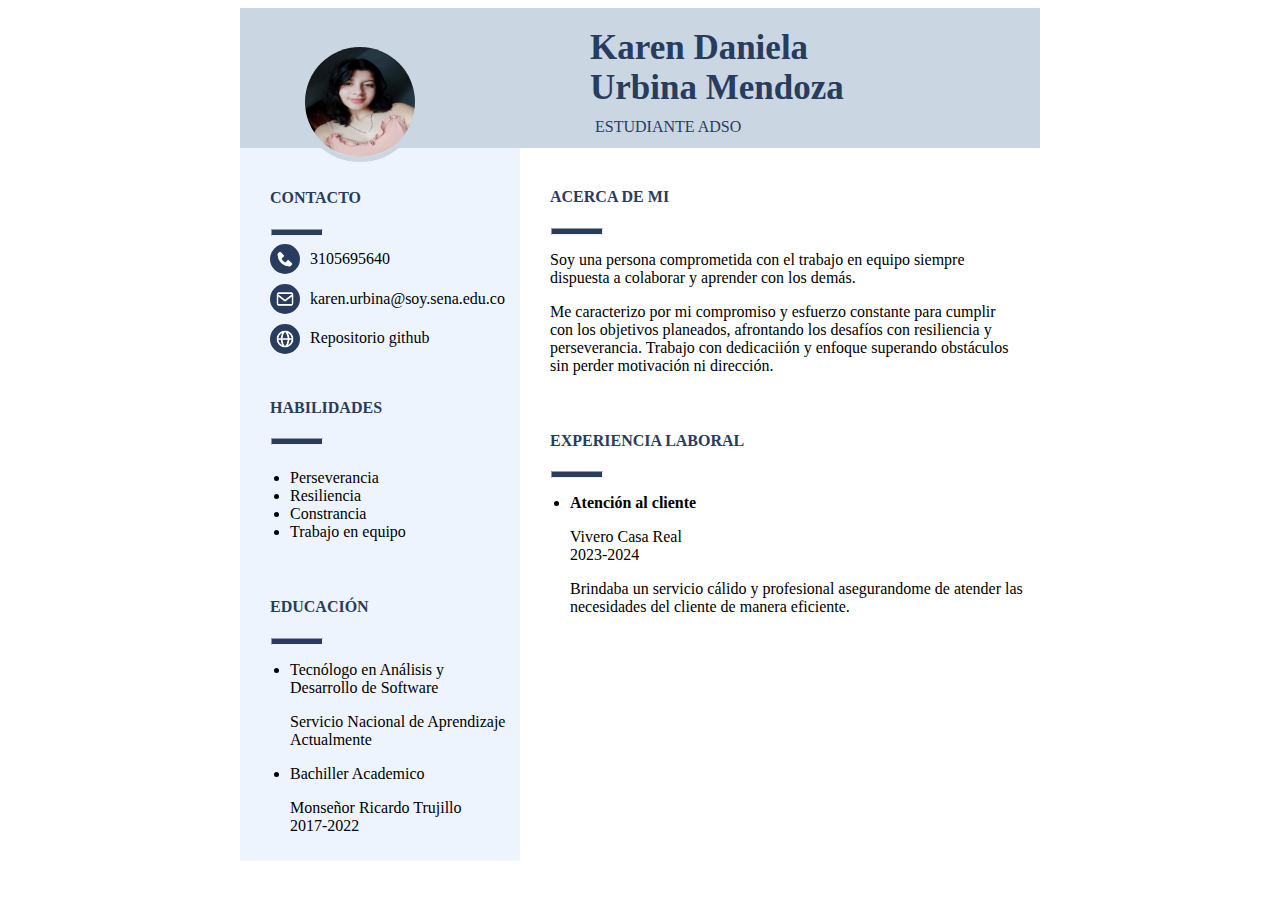
<file: index.html>
<!DOCTYPE html>
<html lang="en">
<head>
    <meta charset="UTF-8">
    <meta name="viewport" content="width=device-width, initial-scale=1.0">
    <title>Document</title>
    <link rel="stylesheet" href="Estilo/HojaVida.css">
</head>
<body>
    <div class="container">    
        <header>
        <nav>
            
            <span class="nombre">
                <h1 class="nom">Karen Daniela<br>Urbina Mendoza</h1>
                <p class="cargo">ESTUDIANTE ADSO</p>
            </span>
        </nav>
        </header>

         <span class="todo">

        <span class="parteazul">
            <span>
                <img class="aguacatico" src="Media/foto2.jpeg" alt="">
            </span>
            <span class="contacto">
                <div class="letralin">
                <h4>CONTACTO</h4>
                <hr>
                </div>

                <span class="telcon">
                <span class="telefono">
                    <img class="imgtelefono" src="Media/telefono.png" alt="telefono">
                </span>
                <span class="numero">
                    <p>3105695640</p>
                </span>
                 </span>
        
               <span class="telcon">
                <span class="">
                    <img class="imgmensaje" src="Media/mensaje.png" alt="mensaje">
                </span>
                <span class="correo">
                    <p>karen.urbina@soy.sena.edu.co</p>
                </span>
               </span>
        
               <span class="telcon">
                <span class="mundo">
                    <img class="imginternet" src="Media/internet.png" alt="">
                </span>
                <span >
                    <a class="sitio" href="https://github.com/karendu19?tab=repositories">Repositorio github</a>
                </span>
               </span>
        
            </span>
        
            <span class="habilidades">
                <div class="letralin">
                <h4>HABILIDADES</h4>
                <hr>
                </div>
                <span>
                    <ul>
                        <li>Perseverancia</li>
                        <li>Resiliencia</li>
                        <li>Constrancia</li>
                        <li>Trabajo en equipo</li>
                    </ul>
                    
                </span>
            </span>
        
            <span class="educacion">
                <div class="letralin">
                <h4>EDUCACIÓN</h4>
                <hr>
                </div>
                <ul>
                    <li>Tecnólogo en Análisis y Desarrollo de Software</li>
                    <p>Servicio Nacional de Aprendizaje<br> Actualmente</p>

                    <li>Bachiller Academico</li>
                    <p>Monseñor Ricardo Trujillo <br> 2017-2022</p>
        
                </ul>
            </span>
        
            </span>

        <span class="parteblanca">
            <span class="acercademi">
            <div  class="letralin">        
            <h4>ACERCA DE MI</h4>
            <hr>
            </div>

            <p class="textoa">Soy una persona comprometida con el trabajo en equipo siempre dispuesta a colaborar y aprender con los demás.</p>
            <p class="textoa">Me caracterizo por mi compromiso y esfuerzo constante para cumplir con los objetivos planeados, afrontando los desafíos con resiliencia y perseverancia. Trabajo con dedicaciión y enfoque superando obstáculos sin perder motivación ni dirección.</p>

            </span>

            <span class="experiencialaboral">
                <div class="letralin">
                <h4>EXPERIENCIA LABORAL</h4>
                <hr>
                </div>
                <div class="textolis">
                <ul>
                    <li><b>Atención al cliente</b></li>
                    <p>Vivero Casa Real<br>2023-2024</p>
                    <p>Brindaba un servicio cálido y profesional asegurandome de atender las necesidades del cliente de manera  eficiente.</p>
                </ul>

                <!-- <ul>
                    <li><b>Área de contabilidad</b></li>
                    <p>empresa borcelle <br>2024</p>
                    <p>Lorem ipsum dolor sit amet consectetur adipisicing elit. Libero vero quae iste asperiores laudantium officiis fuga explicabo vel incidunt dicta cum dolor facere, quia sint soluta laboriosam voluptatum, ut quaerat!</p>
                </ul>

                <ul>
                    <li><b>Área de contabilidad </b></li>
                    <p>empresa borcelle <br>2024</p>
                    <p>Lorem ipsum dolor sit amet consectetur adipisicing elit. Libero vero quae iste asperiores laudantium officiis fuga explicabo vel incidunt dicta cum dolor facere, quia sint soluta laboriosam voluptatum, ut quaerat!</p>
                </ul> -->
            </div>
            
            </span>
        </span>
        

    
    </span>
</div>


</body>
</html>
</file>
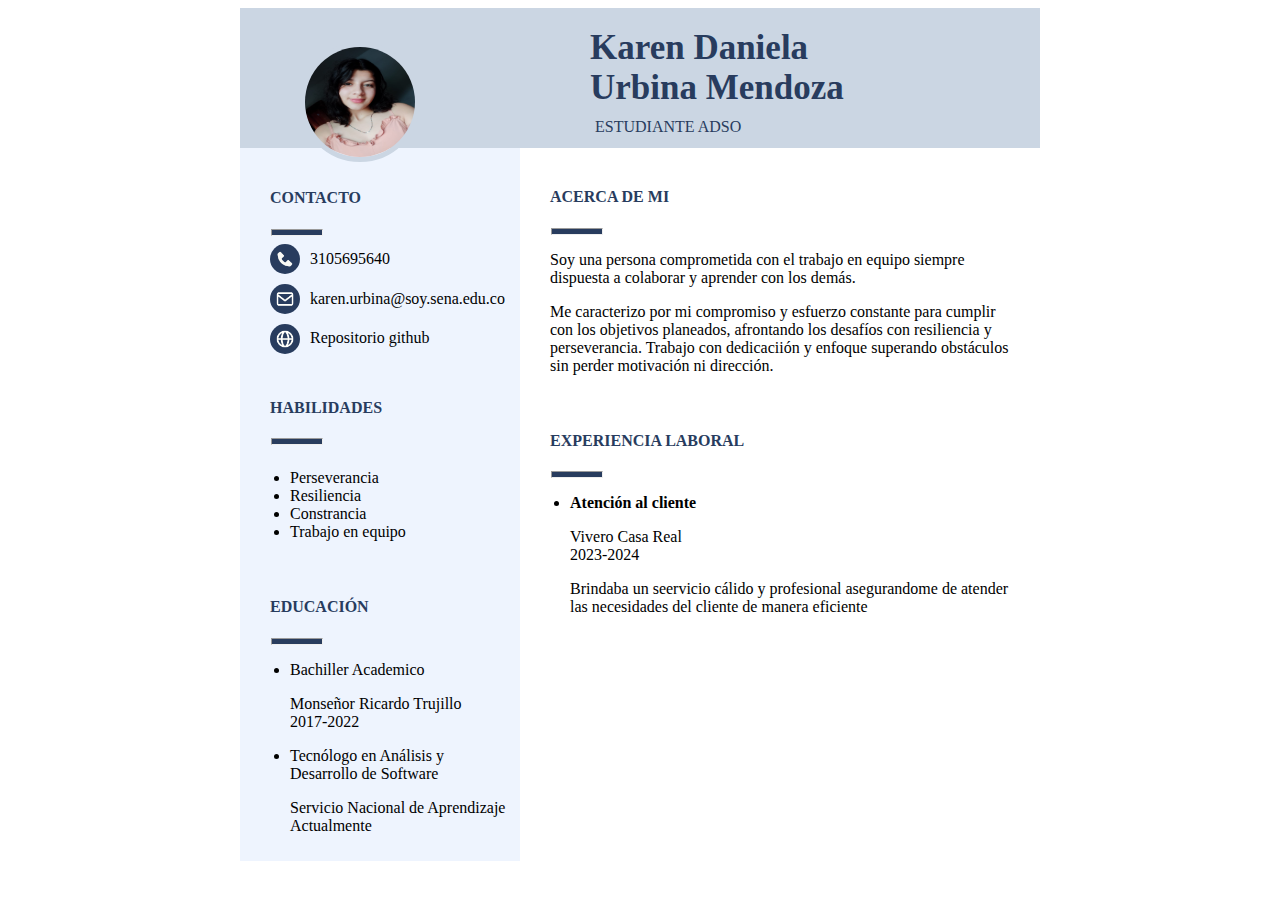
<file: HojaVida.html>
<!DOCTYPE html>
<html lang="en">
<head>
    <meta charset="UTF-8">
    <meta name="viewport" content="width=device-width, initial-scale=1.0">
    <title>Document</title>
    <link rel="stylesheet" href="Estilo/HojaVida.css">
</head>
<body>
    <div class="container">    
        <header>
        <nav>
            
            <span class="nombre">
                <h1 class="nom">Karen Daniela<br>Urbina Mendoza</h1>
                <p class="cargo">ESTUDIANTE ADSO</p>
            </span>
        </nav>
        </header>

         <span class="todo">

        <span class="parteazul">
            <span>
                <img class="aguacatico" src="Media/foto2.jpeg" alt="">
            </span>
            <span class="contacto">
                <div class="letralin">
                <h4>CONTACTO</h4>
                <hr>
                </div>

                <span class="telcon">
                <span class="telefono">
                    <img class="imgtelefono" src="Media/telefono.png" alt="telefono">
                </span>
                <span class="numero">
                    <p>3105695640</p>
                </span>
                 </span>
        
               <span class="telcon">
                <span class="">
                    <img class="imgmensaje" src="Media/mensaje.png" alt="mensaje">
                </span>
                <span class="correo">
                    <p>karen.urbina@soy.sena.edu.co</p>
                </span>
               </span>
        
               <span class="telcon">
                <span class="mundo">
                    <img class="imginternet" src="Media/internet.png" alt="">
                </span>
                <span >
                    <a class="sitio" href="https://github.com/karen19?tab=repositories">Repositorio github</a>
                </span>
               </span>
        
            </span>
        
            <span class="habilidades">
                <div class="letralin">
                <h4>HABILIDADES</h4>
                <hr>
                </div>
                <span>
                    <ul>
                        <li>Perseverancia</li>
                        <li>Resiliencia</li>
                        <li>Constrancia</li>
                        <li>Trabajo en equipo</li>
                    </ul>
                    
                </span>
            </span>
        
            <span class="educacion">
                <div class="letralin">
                <h4>EDUCACIÓN</h4>
                <hr>
                </div>
                <ul>
                    <li>Bachiller Academico</li>
                    <p>Monseñor Ricardo Trujillo <br> 2017-2022</p>
        
                    <li>Tecnólogo en Análisis y Desarrollo de Software</li>
                    <p>Servicio Nacional de Aprendizaje<br> Actualmente</p>
                </ul>
            </span>
        
            </span>

        <span class="parteblanca">
            <span class="acercademi">
            <div  class="letralin">        
            <h4>ACERCA DE MI</h4>
            <hr>
            </div>

            <p class="textoa">Soy una persona comprometida con el trabajo en equipo siempre dispuesta a colaborar y aprender con los demás.</p>
            <p class="textoa">Me caracterizo por mi compromiso y esfuerzo constante para cumplir con los objetivos planeados, afrontando los desafíos con resiliencia y perseverancia. Trabajo con dedicaciión y enfoque superando obstáculos sin perder motivación ni dirección.</p>

            </span>

            <span class="experiencialaboral">
                <div class="letralin">
                <h4>EXPERIENCIA LABORAL</h4>
                <hr>
                </div>
                <div class="textolis">
                <ul>
                    <li><b>Atención al cliente</b></li>
                    <p>Vivero Casa Real<br>2023-2024</p>
                    <p>Brindaba un seervicio cálido y profesional asegurandome de atender las necesidades del cliente de manera  eficiente</p>
                </ul>

                <!-- <ul>
                    <li><b>Área de contabilidad</b></li>
                    <p>empresa borcelle <br>2024</p>
                    <p>Lorem ipsum dolor sit amet consectetur adipisicing elit. Libero vero quae iste asperiores laudantium officiis fuga explicabo vel incidunt dicta cum dolor facere, quia sint soluta laboriosam voluptatum, ut quaerat!</p>
                </ul>

                <ul>
                    <li><b>Área de contabilidad </b></li>
                    <p>empresa borcelle <br>2024</p>
                    <p>Lorem ipsum dolor sit amet consectetur adipisicing elit. Libero vero quae iste asperiores laudantium officiis fuga explicabo vel incidunt dicta cum dolor facere, quia sint soluta laboriosam voluptatum, ut quaerat!</p>
                </ul> -->
            </div>
            
            </span>
        </span>
        

    
    </span>
</div>


</body>
</html>
</file>
<file: Estilo/HojaVida.css>
/* encabezado-----------------------------------*/
header{
    background-color: rgb(203, 214, 227);
    padding-top: 10px;
    height: 120px;
    padding-bottom: 10px;
}

.aguacatico{
    width: 110px;
    height: 110px;
    border-radius: 80%;
    border: 5px solid rgb(203, 214, 227);
    margin-top: -110px;
    margin-left: 60px;
}
.nombre{
    display: flex;
    flex-direction: column;
    float: right;
    margin-right: 110px;
    background-color:rgb(203, 214, 227); 
    width: 350px;
}
.nom{
    margin: 10px;
    color: rgb(40, 60, 94);
    font-size: 35px;

}
.cargo{
    margin: 0px;
    color: rgb(40, 60, 94);
    margin-left: 15px;
    
}
/*Contacto---------------------------------*/
.telefono{
    display: flex;
    flex-direction: row;
}
.numero{
    margin-top: -10px;
    display: flex;
    flex-direction: column;
    margin-left: 10px;
}
.correo{
    margin-top: -10px;
    margin-left: 10px;
    display: flex;
    flex-direction: column
    
}
.sitio{

    color: rgb(0, 2, 5);
    text-decoration: none;
    display: flex;
    flex-direction: column;
    margin-left: 10px;
    margin-top: 5px;
}

.telcon{
    display: flex;
    flex-direction: row;
}

.imgmensaje{
    background-color: rgb(40, 60, 94);
    border-radius: 80px;
    padding-top: 5px;
    padding-bottom: 5px;
    padding-left: 5px;
    padding-right: 5px;
    width:20px;
    height: 20px;
    margin-left: 20px   
}
.imgtelefono{
    background-color: rgb(40, 60, 94);
    border-radius: 80px;
    width: 20px;
    height: 20px;
    margin-left: 20px;
    padding: 5px;
}
.imginternet{
    background-color: rgb(40, 60, 94);
    border-radius: 80px;
    width: 20px;
    height: 20px;
    margin-left: 20px;
    padding: 5px;
}
/*------------------------------------------*/
.contacto{
    display: flex;
    flex-direction: column;
    margin: 10px;
    margin-top: 2px;
}
/*----------------------------------------*/
.habilidades{
    display: flex;
    flex-direction: column;
    margin: 10px;
}
/*-------------------------------------------*/
.educacion{
    margin: 10px;
}

/*---------------------------------------*/
.acercademi{
    margin: 10px;
    margin-top: 19px;
    margin-right: 18px;
    margin-left: 10px;
}

.textoa{
    margin-left: 20px;
}
/*-------------------------------------------*/
.experiencialaboral{
    margin: 10px;
    margin-right: 16px;
    margin-left: 10px;
}







/*partes------------------------------------ */
.parteazul{
    display: flex;
    flex-direction: column;
    background-color: rgb(238, 244, 254);
    float: right;
    width: 35%;
}
.parteblanca{
    display: flex;
    flex-direction: column;
    background-color: rgb(255, 255, 255);
    width: 65%;
}

.todo{
    display: flex;
    flex-direction: row;
}
/*---------------------------------------*/



hr{
    height: 5px;
    background-color: rgb(40, 60, 94);
    width: 50px;
    margin-left: 1px;
}
h4{
    color: rgb(40, 60, 94);
}

body{
    display: flow;
    
}
.letralin{
    margin-left: 20px;

}


.container{
    max-width:800px;
    min-width: 800px;
    margin: auto;
}
</file>
